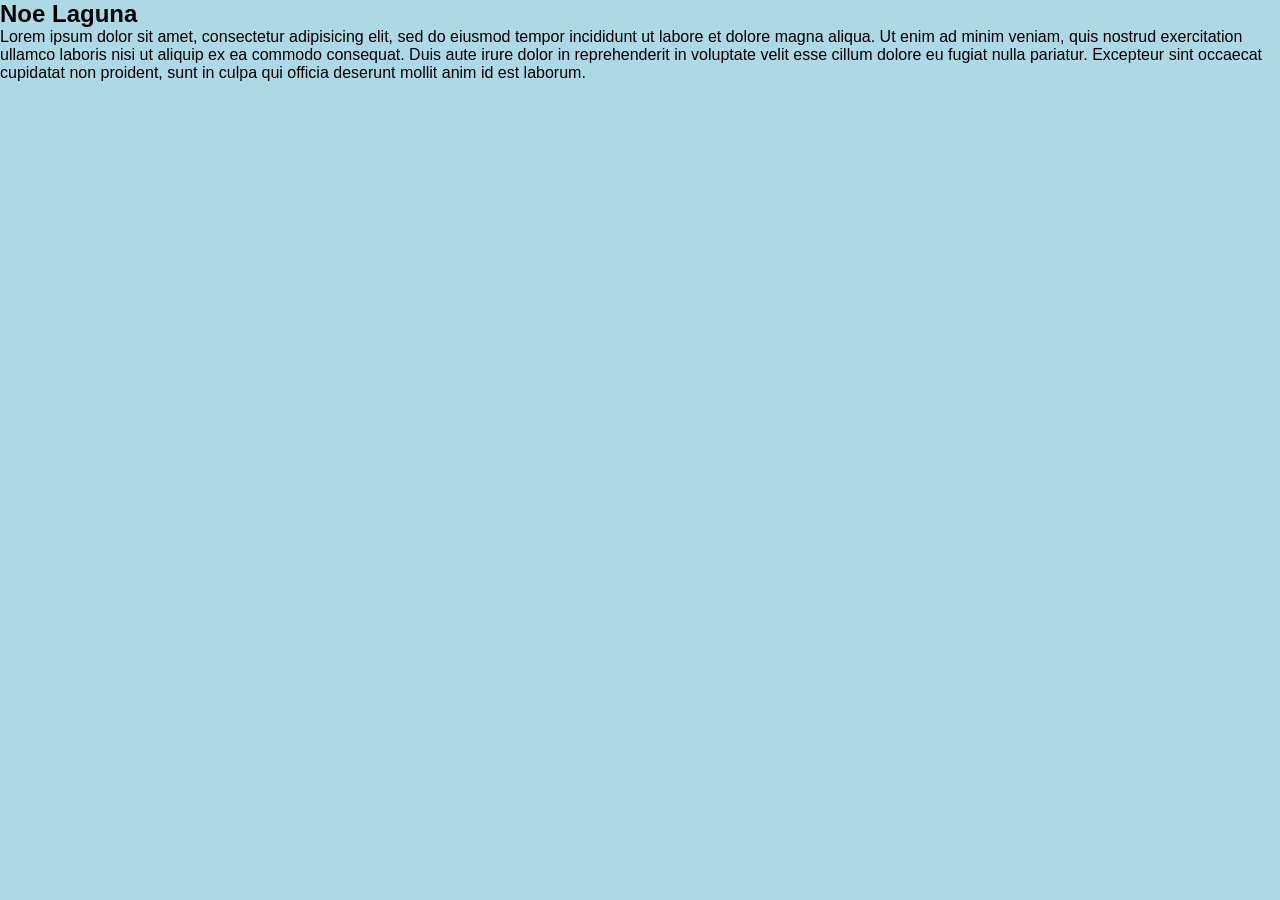
<file: parcial2/practica8/index.html>
<!DOCTYPE html>
<html>
<head>
	<meta charset="utf-8">
	<meta name="viewport" content="width=device-width, initial-scale=1">
	<title>Noe Laguna(@_laguna.0719)</title>

	<link rel="stylesheet" type="text/css" href="biografia/biografia.css">
</head>
<body>

	<h2>Noe Laguna</h2>

	<p>Lorem ipsum dolor sit amet, consectetur adipisicing elit, sed do eiusmod
	tempor incididunt ut labore et dolore magna aliqua. Ut enim ad minim veniam,
	quis nostrud exercitation ullamco laboris nisi ut aliquip ex ea commodo
	consequat. Duis aute irure dolor in reprehenderit in voluptate velit esse
	cillum dolore eu fugiat nulla pariatur. Excepteur sint occaecat cupidatat non
	proident, sunt in culpa qui officia deserunt mollit anim id est laborum.</p>

</body>
</html>
</file>
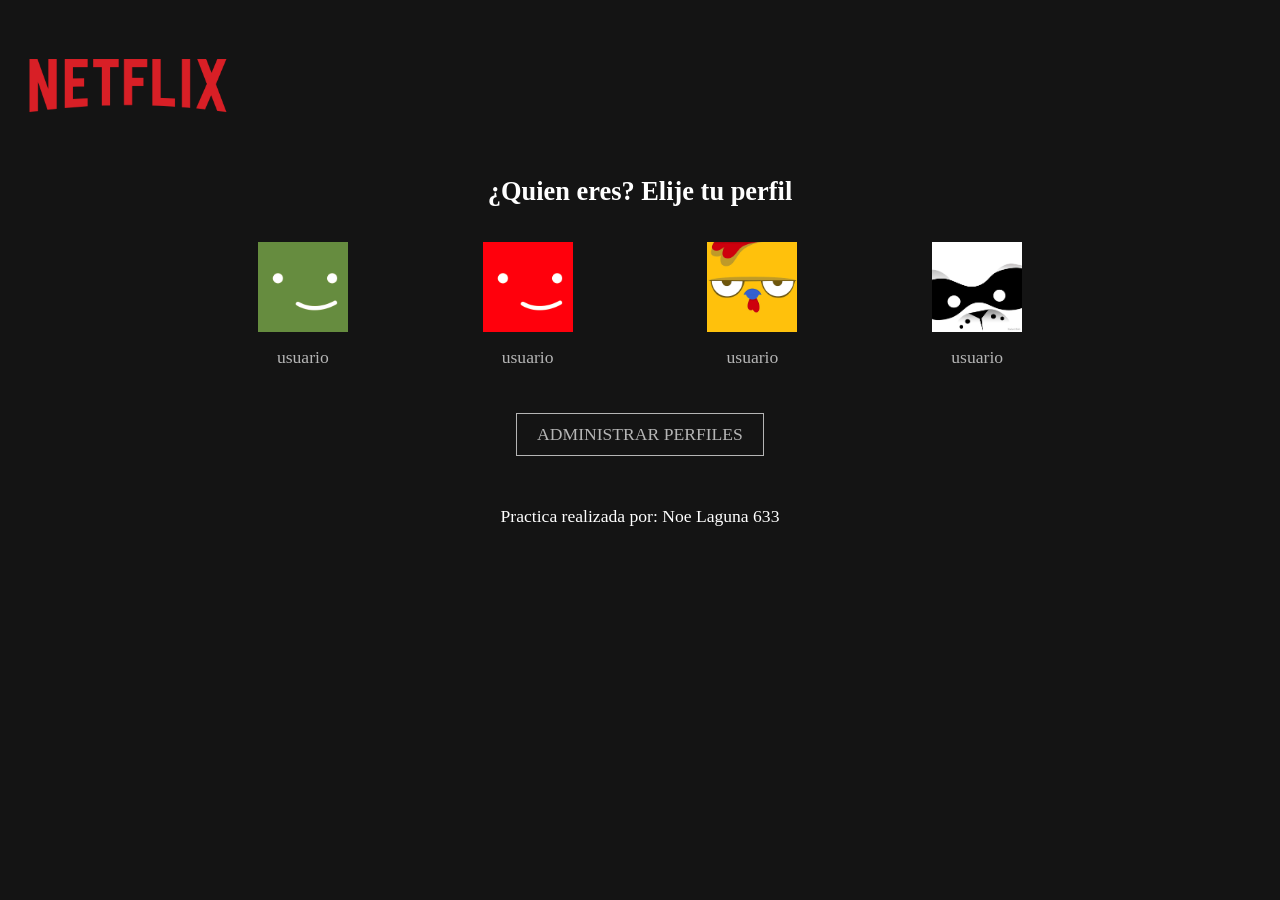
<file: parcial3/netflix/index.html>
<!DOCTYPE html>
<html>
<head>
	<meta charset="utf-8">
	<meta name="viewport" content="width=device-width, initial-scale=1">
	<title>Netflix</title>
	<link rel="stylesheet" type="text/css" href="estilos/netflix.css">

	<link rel="icon" href="img/n.png">



</head>
<body>

	<header>
		<menu>
			<div class="logo">
				<img src="img/netflix.png">
			</div>
		</menu>
	</header>
	<main>
		<div class="contenedor">
			<div class="texto">
				<h2>¿Quien eres? Elije tu perfil</h2>

			</div>
			<div class="perfiles">
				<div class="cuenta">
					<div class="foto">
						<img src="img/2.jpg">

					</div>
					<div class="nombre">
						<p>usuario</p>
					</div>
				</div>

				<div class="cuenta">
					<div class="foto">
						<img src="img/1.jpg">

					</div>
					<div class="nombre">
						<p>usuario</p>
					</div>
				</div>

				<div class="cuenta">
					<div class="foto">
						<img src="img/3.jpg">

					</div>
					<div class="nombre">
						<p>usuario</p>
					</div>
				</div>

				<div class="cuenta">
					<div class="foto">
						<img src="img/4.jpg">

					</div>
					<div class="nombre">
						<p>usuario</p>
					</div>
				</div>
			

			</div>

			<div class="configuracion">
				<a href="">ADMINISTRAR PERFILES</a>
			</div>

		</div>
	</main>
	<footer>
		<p>Practica realizada por: Noe Laguna 633</p>
	</footer>

</body>
</html>
</file>
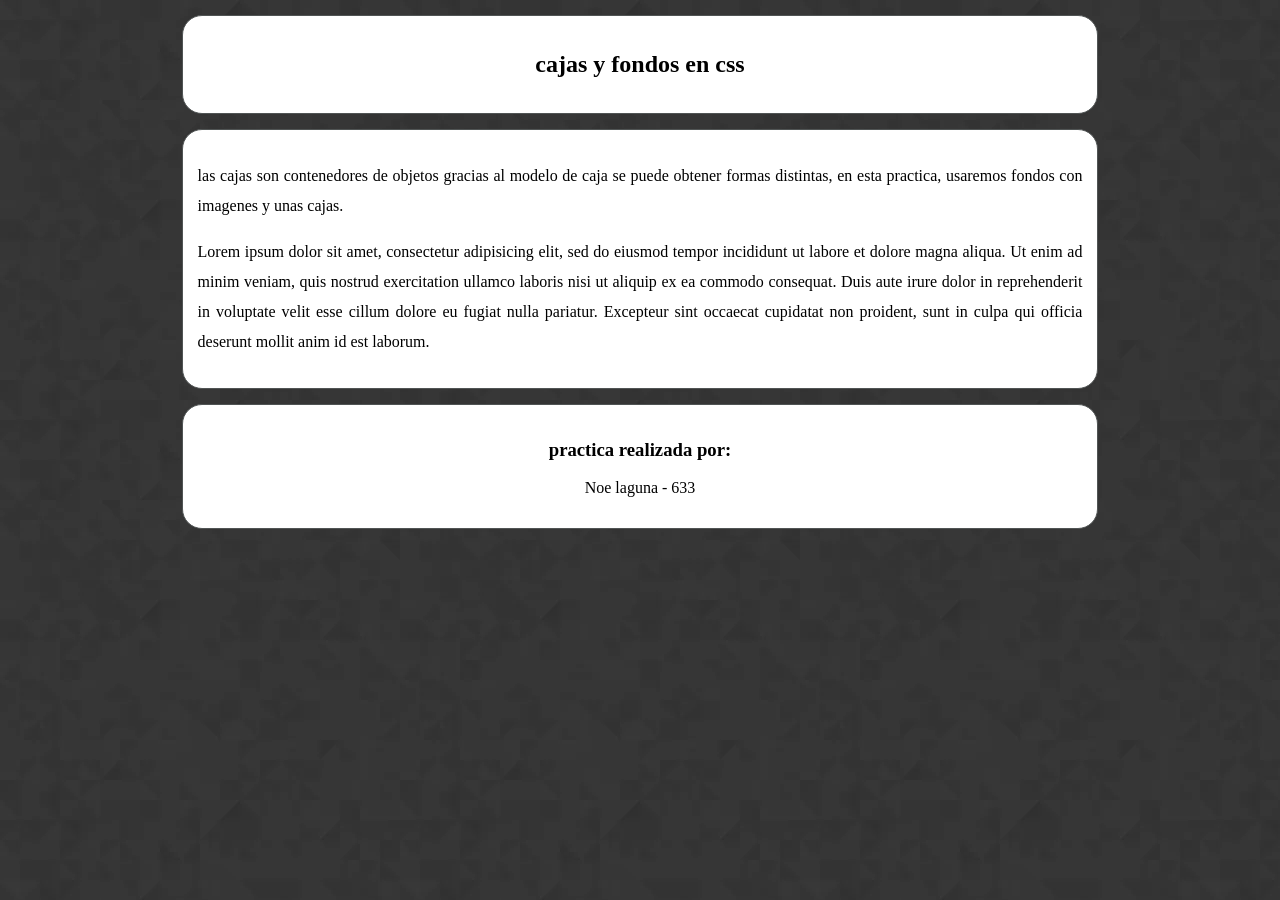
<file: parcial2/practica6/‌index.html>
<!DOCTYPE html>
<html>
<head>
	<meta charset="utf-8">
	<meta name="viewport" content="width=device-width, initial-scale=1">
	<title>Fondos con css - noe laguna 633</title>
	<link rel="stylesheet" type="text/css" href="estilos/fondo.css">
</head>
<body>

	<div class="inicio">

		<h2>cajas y fondos en css</h2>


	</div>


	<div class="principal">
		<p>las cajas son contenedores de objetos gracias al modelo de caja se puede obtener formas distintas, en esta practica, usaremos fondos con imagenes y unas cajas.</p>

		<p>Lorem ipsum dolor sit amet, consectetur adipisicing elit, sed do eiusmod
		tempor incididunt ut labore et dolore magna aliqua. Ut enim ad minim veniam,
		quis nostrud exercitation ullamco laboris nisi ut aliquip ex ea commodo
		consequat. Duis aute irure dolor in reprehenderit in voluptate velit esse
		cillum dolore eu fugiat nulla pariatur. Excepteur sint occaecat cupidatat non
		proident, sunt in culpa qui officia deserunt mollit anim id est laborum.</p>

	</div>

	<div class="pie"><h3>practica realizada por:</h3>

		<p>Noe laguna - 633</p>




	</div>


</body>
</html>
</file>
<file: parcial2/practica8/biografia/biografia.css>
*{
	padding: 0;
	margin: 0;
	box-sizing: border-box;


}



body{
	background: lightblue;
	font-family: "PT sans",sans-serif;

}

header{

	width: 100%;
	height: 300px;
	background: url("../img/yo.jpg") beige; 
	background-size: cover;
	background-position: center;
}

main{
	width: 100%;
	background: white;
	padding: 20pxS;



}
</file>
<file: parcial3/netflix/estilos/netflix.css>
*{
	padding: 0;
	margin: 0;
	box-sizing: border-box;
}

.contenedor{
width: 80%;
margin: 0 auto;
}

body{
background: #141414;
font-display: arial;
font-size: 1.1rem;

}

header menu .logo img{
width: 20%;
}

main{

}

main .cuenta{
width: 20%;
margin: 10px;
padding: 10px;
}

main .cuenta .foto{
width: 100px;
height: 100px;
background: #141414;
margin: 10px auto;
border: 5px solid transparent;
}

main .cuenta .nombre{
text-align: center;
color: #b5b5b5;
}

main .perfiles{
display: flex;
justify-content: center;
}

main h2{
text-align: center;
color: white;
}

main .cuenta .foto:hover{
	border:5px solid white;
	transition: 1s;
}

main .configuracion a{
	text-align: center;
	color: #b5b5b5;
	text-decoration: none;
	display: inline-block;
	border: 1px solid #b5b5b5;
	padding: 10px 20px;

}

main .configuracion{
	display: flex;
	justify-content: center;
	margin: 25px;

}

main .configuracion a:hover{
	color: white;
	border: 1px solid white;
}

footer{
	text-align: center;
	padding:25px ;
	color: white;
}

main .foto img{
	width: 100%;
	height: 100%;
}
</file>
<file: parcial2/practica6/estilos/fondo.css>
body{
	background: url("../img/fondo.webp");
	font-family: verdana;

}

div{

	width:70% ;
	background: white;

	margin: 15px auto;
	padding: 15px;
	border-radius: 20px;
	border: 1px solid #505454;
}

div:hover{
	background: black;
	color: white;



}


/*texto de caja inicio y pie centrado*/

.inicio, .pie{
	text-align: center;

}

/*texto de caja principal debe tener texto justificado y con mayor interlineado*/

.principal p{
	text-align: justify;
	line-height:30px;
}
</file>
